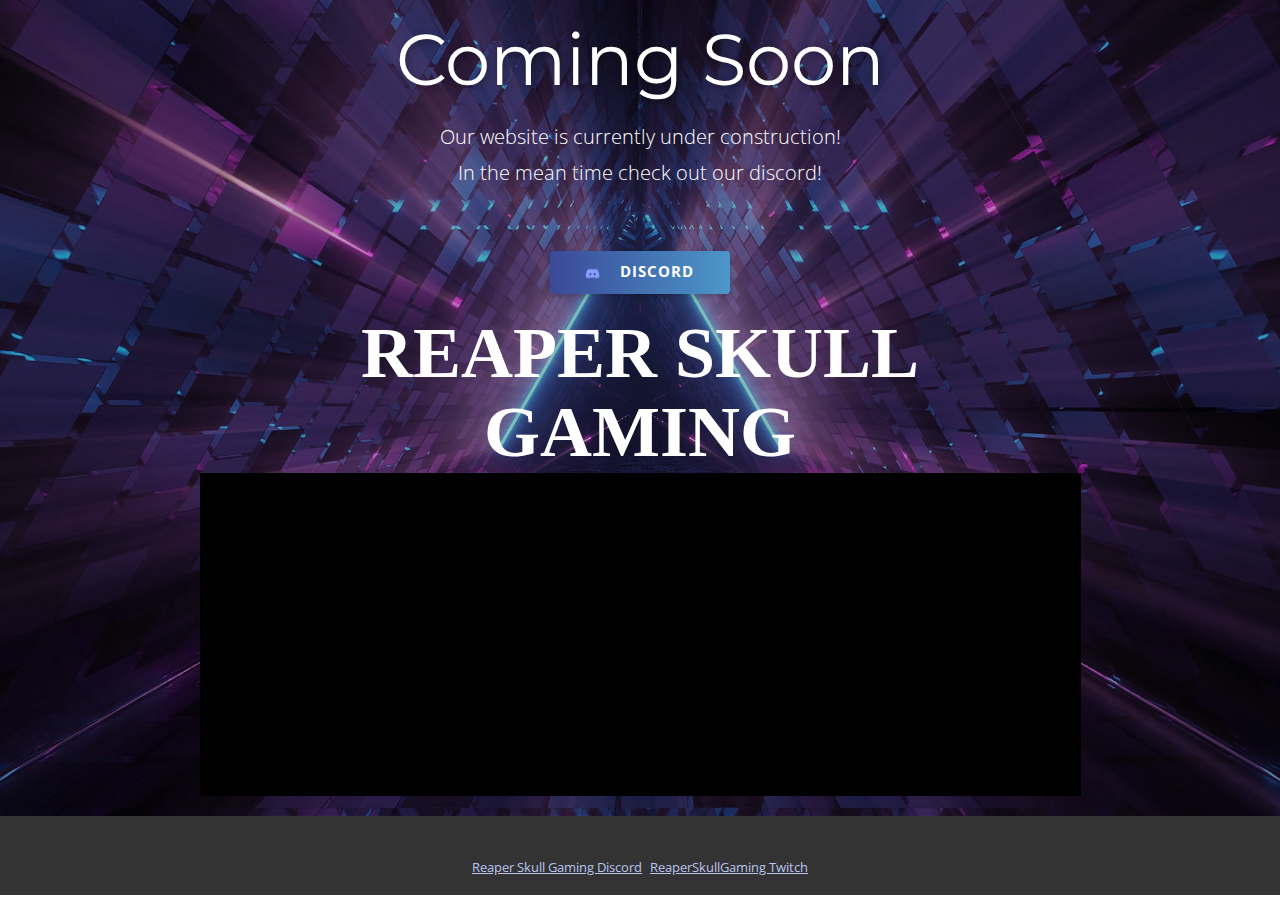
<file: index.html>
<!DOCTYPE html>
<html style="font-size: 16px;">
  <head>
    <meta name="viewport" content="width=device-width, initial-scale=1.0">
    <meta charset="utf-8">
    <meta name="keywords" content="PC gaming news, reviews, and guides">
    <meta name="description" content="">
    <meta name="page_type" content="np-template-header-footer-from-plugin">
    <title>Reaper Skull Gaming</title>
    <link rel="stylesheet" href="nicepage.css" media="screen">
<link rel="stylesheet" href="Reaper-Skull-Gaming.css" media="screen">
    <script class="u-script" type="text/javascript" src="jquery-1.9.1.min.js" defer=""></script>
    <script class="u-script" type="text/javascript" src="nicepage.js" defer=""></script>
    <meta name="generator" content="Nicepage 3.24.4, nicepage.com">
    <link id="u-theme-google-font" rel="stylesheet" href="https://fonts.googleapis.com/css?family=Ubuntu:300,300i,400,400i,500,500i,700,700i|Open+Sans:300,300i,400,400i,600,600i,700,700i,800,800i">
    <link id="u-page-google-font" rel="stylesheet" href="https://fonts.googleapis.com/css?family=Montserrat:100,100i,200,200i,300,300i,400,400i,500,500i,600,600i,700,700i,800,800i,900,900i|Fontdiner+Swanky:400">
    
    
    <script type="application/ld+json">{
		"@context": "https://schema.org",
		"@type": "Organization",
		"name": ""
}</script>
    <meta name="theme-color" content="#3a4998">
    <meta property="og:title" content="Reaper Skull Gaming">
    <meta property="og:type" content="website">
  </head>
  <body class="u-body"> 
    <section class="u-align-center u-clearfix u-image u-shading u-section-1" id="sec-be57" src="" data-image-width="1980" data-image-height="1114">
      <div class="u-clearfix u-sheet u-valign-middle-sm u-valign-middle-xs u-sheet-1">
        <h1 class="u-custom-font u-font-montserrat u-text u-text-body-alt-color u-title u-text-1">Coming Soon</h1>
        <p class="u-text u-text-2">Our website is currently under construction!<br>In the mean time check out our discord!<br>
        </p>
        <a href="https://discord.gg/3vrcRJcVnZ" class="u-btn u-btn-round u-button-style u-gradient u-none u-radius-4 u-text-body-alt-color u-btn-1" target="_blank"><span class="u-file-icon u-icon"><img src="discordicon.png" alt=""></span>&nbsp; &nbsp; Discord
        </a>
        <h1 class="u-custom-font u-text u-text-3">
          <span style="font-weight: 700;">Reaper Skull Gaming</span>
          <span style="font-weight: 700;"></span>
        </h1>
        <div class="u-black u-clearfix u-custom-html u-custom-html-1"><!-- Add a placeholder for the Twitch embed -->
          <div id="twitch-embed"></div><!-- Load the Twitch embed script -->
          <script src="https://embed.twitch.tv/embed/v1.js"></script><!-- Create a Twitch.Embed object that will render within the "twitch-embed" element. -->
          <script type="text/javascript"> var embed = new Twitch.Embed("twitch-embed", {
        width: 854,
        height: 480,
        channel: "reaperskullgaming",
        layout: "video",
        autoplay: true,
        // Only needed if this page is going to be embedded on other websites
        parent: ["reaperskullgaming.com", "https://reaperskullgaimg.com"]
      });
      embed.addEventListener(Twitch.Embed.VIDEO_READY, () => {
        var player = embed.getPlayer();
        player.play();
      }); </script>
        </div>
      </div>
    </section>
    
    
    
    <section class="u-backlink u-clearfix u-grey-80">
      <a class="u-link" href="https://discord.gg/rsg" target="_blank">
        <span>Reaper Skull Gaming Discord</span>
      </a>
      <p class="u-text">
        <span>          </span>
      </p>
      <a class="u-link" href="https://www.twitch.tv/reaperskullgaming" target="_blank">
        <span>ReaperSkullGaming Twitch</span>
      </a> 
    </section>
  </body>
</html>
</file>
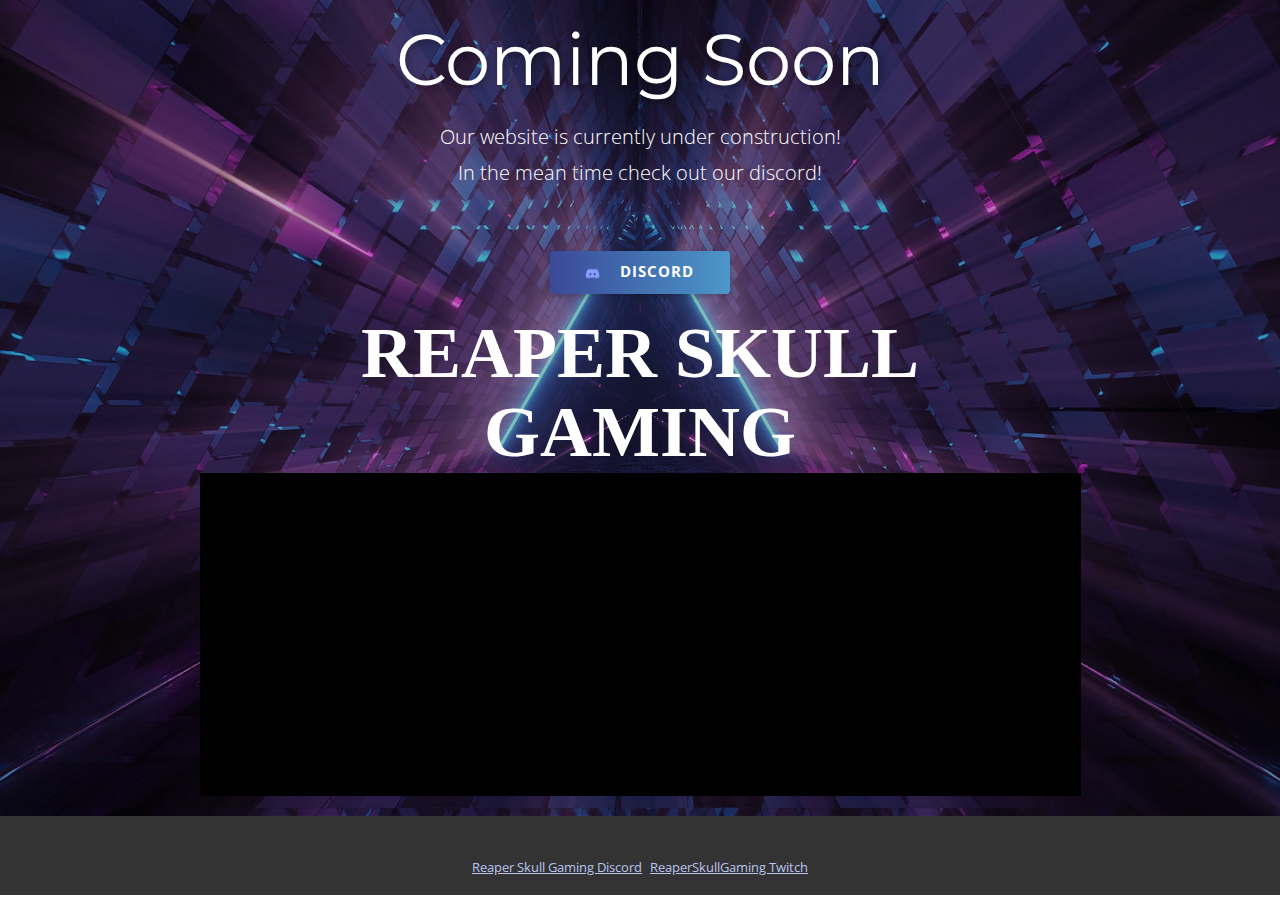
<file: Reaper-Skull-Gaming.html>
<!DOCTYPE html>
<html style="font-size: 16px;">
  <head>
    <meta name="viewport" content="width=device-width, initial-scale=1.0">
    <meta charset="utf-8">
    <meta name="keywords" content="PC gaming news, reviews, and guides">
    <meta name="description" content="">
    <meta name="page_type" content="np-template-header-footer-from-plugin">
    <title>Reaper Skull Gaming</title>
    <link rel="stylesheet" href="nicepage.css" media="screen">
<link rel="stylesheet" href="Reaper-Skull-Gaming.css" media="screen">
    <script class="u-script" type="text/javascript" src="jquery-1.9.1.min.js" defer=""></script>
    <script class="u-script" type="text/javascript" src="nicepage.js" defer=""></script>
    <meta name="generator" content="Nicepage 3.24.4, nicepage.com">
    <link id="u-theme-google-font" rel="stylesheet" href="https://fonts.googleapis.com/css?family=Ubuntu:300,300i,400,400i,500,500i,700,700i|Open+Sans:300,300i,400,400i,600,600i,700,700i,800,800i">
    <link id="u-page-google-font" rel="stylesheet" href="https://fonts.googleapis.com/css?family=Montserrat:100,100i,200,200i,300,300i,400,400i,500,500i,600,600i,700,700i,800,800i,900,900i|Fontdiner+Swanky:400">
    
    
    <script type="application/ld+json">{
		"@context": "https://schema.org",
		"@type": "Organization",
		"name": ""
}</script>
    <meta name="theme-color" content="#3a4998">
    <meta property="og:title" content="Reaper Skull Gaming">
    <meta property="og:type" content="website">
  </head>
  <body class="u-body"> 
    <section class="u-align-center u-clearfix u-image u-shading u-section-1" id="sec-be57" src="" data-image-width="1980" data-image-height="1114">
      <div class="u-clearfix u-sheet u-valign-middle-sm u-valign-middle-xs u-sheet-1">
        <h1 class="u-custom-font u-font-montserrat u-text u-text-body-alt-color u-title u-text-1">Coming Soon</h1>
        <p class="u-text u-text-2">Our website is currently under construction!<br>In the mean time check out our discord!<br>
        </p>
        <a href="https://discord.gg/3vrcRJcVnZ" class="u-btn u-btn-round u-button-style u-gradient u-none u-radius-4 u-text-body-alt-color u-btn-1" target="_blank"><span class="u-file-icon u-icon"><img src="discordicon.png" alt=""></span>&nbsp; &nbsp; Discord
        </a>
        <h1 class="u-custom-font u-text u-text-3">
          <span style="font-weight: 700;">Reaper Skull Gaming</span>
          <span style="font-weight: 700;"></span>
        </h1>
        <div class="u-black u-clearfix u-custom-html u-custom-html-1"><!-- Add a placeholder for the Twitch embed -->
          <div id="twitch-embed"></div><!-- Load the Twitch embed script -->
          <script src="https://embed.twitch.tv/embed/v1.js"></script><!-- Create a Twitch.Embed object that will render within the "twitch-embed" element. -->
          <script type="text/javascript"> var embed = new Twitch.Embed("twitch-embed", {
        width: 854,
        height: 480,
        channel: "reaperskullgaming",
        layout: "video",
        autoplay: true,
        // Only needed if this page is going to be embedded on other websites
        parent: ["reaperskullgaming.com", "https://reaperskullgaimg.com"]
      });
      embed.addEventListener(Twitch.Embed.VIDEO_READY, () => {
        var player = embed.getPlayer();
        player.play();
      }); </script>
        </div>
      </div>
    </section>
    
    
    
    <section class="u-backlink u-clearfix u-grey-80">
      <a class="u-link" href="https://discord.gg/rsg" target="_blank">
        <span>Reaper Skull Gaming Discord</span>
      </a>
      <p class="u-text">
        <span>          </span>
      </p>
      <a class="u-link" href="https://www.twitch.tv/reaperskullgaming" target="_blank">
        <span>ReaperSkullGaming Twitch</span>
      </a> 
    </section>
  </body>
</html>
</file>
